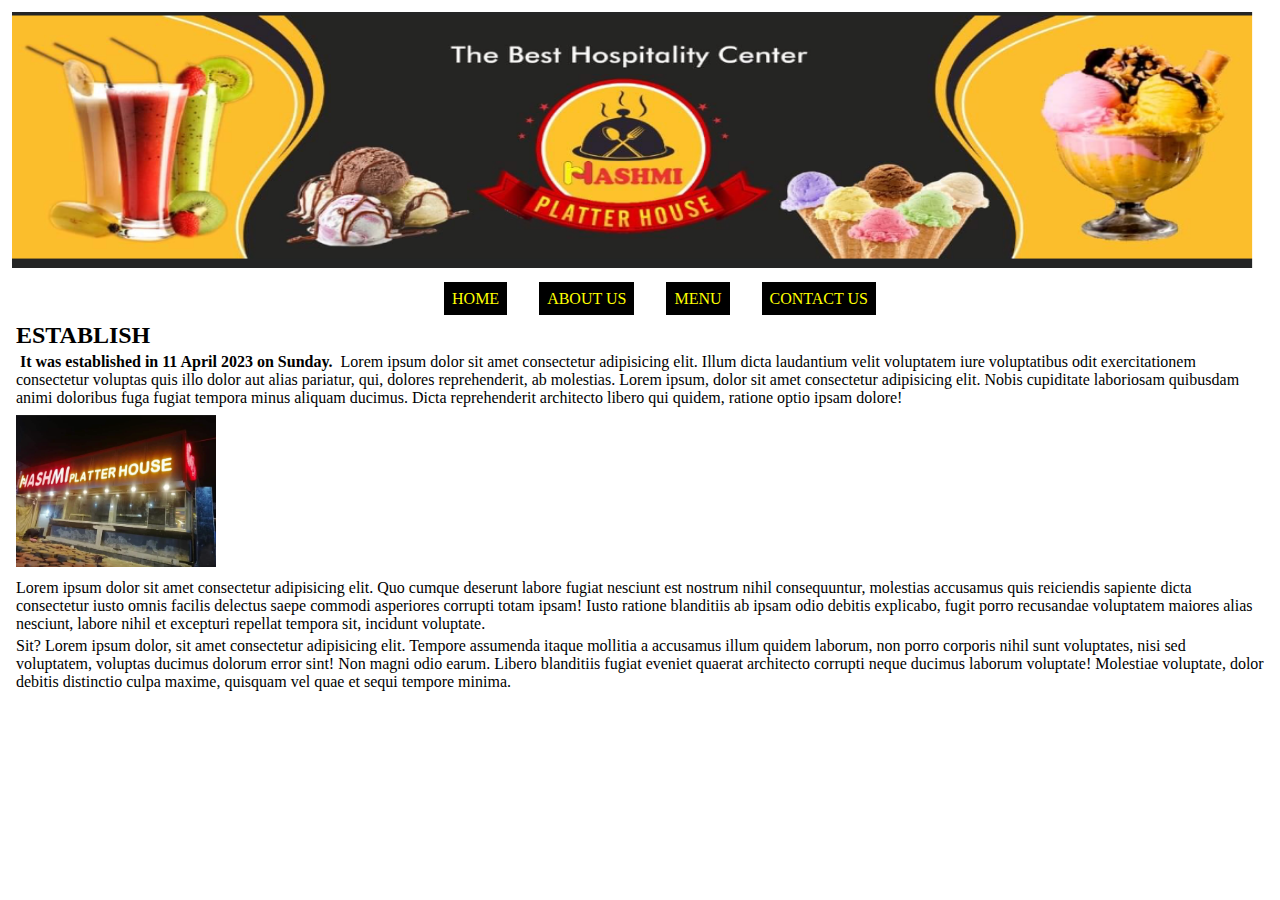
<file: index.html>
<!DOCTYPE html>
<html lang="en">
<head>
    <meta charset="UTF-8">
    <meta name="viewport" content="width=device-width, initial-scale=1.0">
    <link rel="stylesheet" href="./index.css">
    <title>Hashmi Platter House</title>
</head>
<body>
    <img class="headerpic" src="headpic.png.PNG" alt="">

    <header>
        <nav>
            <ul>
                <li><a href="#HOME">HOME</a></li>
                <li><a href="./aboutus.html">ABOUT US</a></li>
                <li><a href="./menu.html">MENU</a></li>
                <li><a href="./contact.html">CONTACT US</a></li>
            </ul>
        </nav>
    </header>
        <section id="HOME">
          <h2>ESTABLISH</h2>
          <p><b>It was established in 11 April 2023 on Sunday.</b> Lorem ipsum dolor sit amet consectetur adipisicing elit. Illum dicta laudantium velit voluptatem iure voluptatibus odit exercitationem consectetur voluptas quis illo dolor aut alias pariatur, qui, dolores reprehenderit, ab molestias. Lorem ipsum, dolor sit amet consectetur adipisicing elit. Nobis cupiditate laboriosam quibusdam animi doloribus fuga fugiat tempora minus aliquam ducimus. Dicta reprehenderit architecto libero qui quidem, ratione optio ipsam dolore!</p>
          <img src="IMG_0534.PNG" alt="" width="200">
          <p>  Lorem ipsum dolor sit amet consectetur adipisicing elit. Quo cumque deserunt labore fugiat nesciunt est nostrum nihil consequuntur, molestias accusamus quis reiciendis sapiente dicta consectetur iusto omnis facilis delectus saepe commodi asperiores corrupti totam ipsam! Iusto ratione blanditiis ab ipsam odio debitis explicabo, fugit porro recusandae voluptatem maiores alias nesciunt, labore nihil et excepturi repellat tempora sit, incidunt voluptate. </p>
            <p>Sit? Lorem ipsum dolor, sit amet consectetur adipisicing elit. Tempore assumenda itaque mollitia a accusamus illum quidem laborum, non porro corporis nihil sunt voluptates, nisi sed voluptatem, voluptas ducimus dolorum error sint! Non magni odio earum. Libero blanditiis fugiat eveniet quaerat architecto corrupti neque ducimus laborum voluptate! Molestiae voluptate, dolor debitis distinctio culpa maxime, quisquam vel quae et sequi tempore minima.</p>
        </section>
        
        
         
      

</body>
</html>
</file>
<file: index.css>
*{
    margin: 4px;
}
.headerpic{
    width: 1250px;
    height: 256px;
    
    
}
nav ul{
    text-align: center;
}
nav li{
  list-style: none;
  display: inline-block;
  margin: 10px;
  
}
nav li a{
    padding: 0.50rem;
    color: yellow;
    background-color: black;
    text-decoration: none;


}

table{
  padding: 1rem;
  text-align: center; 
   margin: 4px 66px;
   background-color: rgb(9, 9, 9);
   color: red;
   
}
.tablehead{
    font-family: arial;
    font-style: oblique;
    color: rgb(239, 22, 14);
    background-color:rgb(217, 227, 24);
}
tbody tr{
   
    background-color: rgb(217, 227, 24);
    color: rgb(239, 22, 14);
}
.item{
    width: 1500px;
}
</file>
